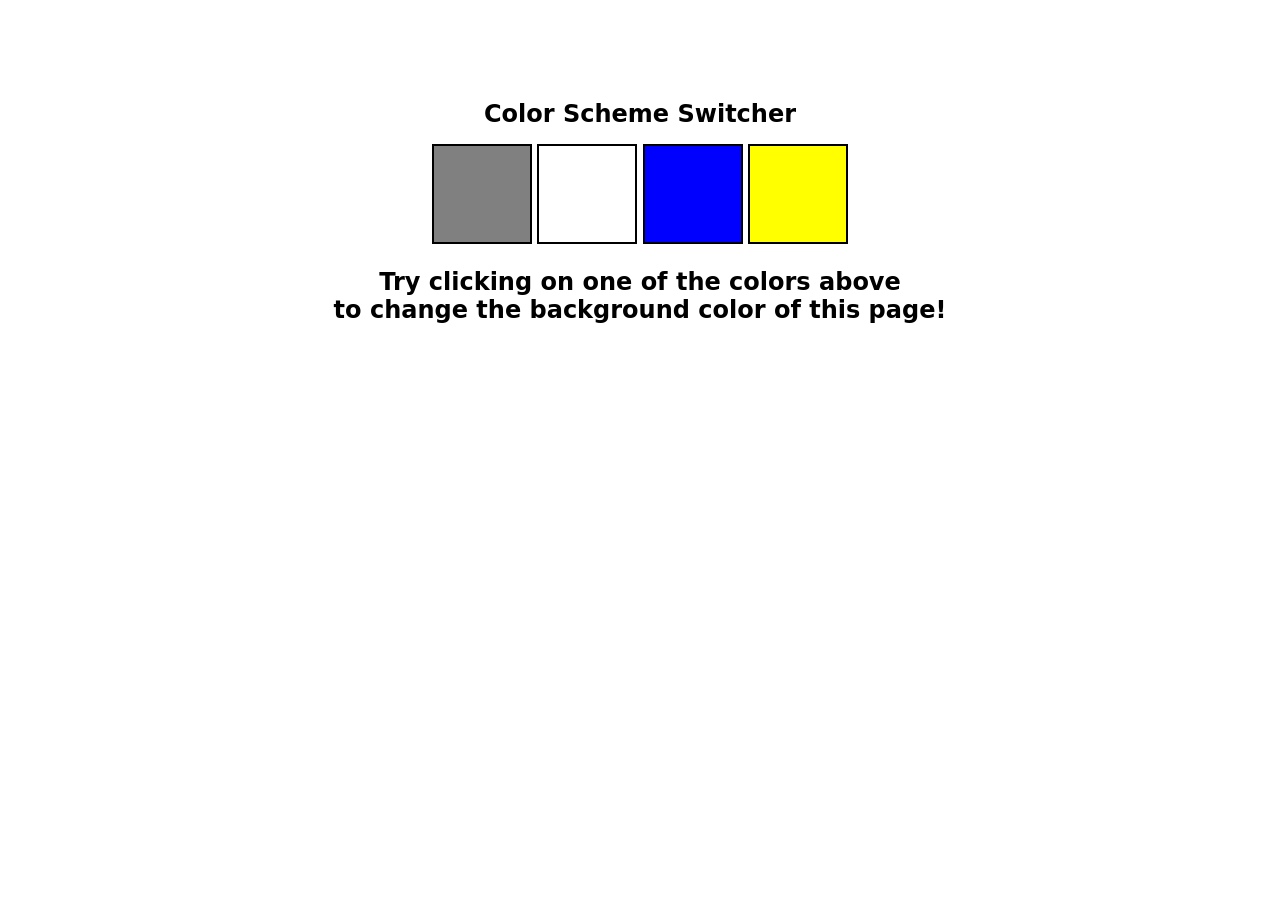
<file: 07_projects/1_colorChanger/index.html>
<!DOCTYPE html>
<html lang="en">
  <head>
    <meta charset="UTF-8" />
    <meta name="viewport" content="width=device-width, initial-scale=1.0" />
    <meta http-equiv="X-UA-Compatible" content="ie=edge" />
    <link rel="stylesheet" href="style.css" />
    <link rel="stylesheet" href="../styles.css" />
    <title>JavaScript Background Color Switcher</title>
  </head>
  <body>
    <!-- <nav>
      <a href="/" aria-current="page">Home</a>
      <a target="_blank" href="https://www.youtube.com/@chaiaurcode">Youtube channel</a>
    </nav> -->
    <div class="canvas">
      <!-- <a
        style="
          background-color: #fff;
          padding: 10px 30px;
          border-radius: 8px;
          color: #212121;
          text-decoration: none;
          border: 2px solid #212121;
        "
        href="../index.html"
        >Back to Home Page</a
      > -->
      <h1>Color Scheme Switcher</h1>
      <span class="button" id="grey"></span>
      <span class="button" id="white"></span>
      <span class="button" id="blue"></span>
      <span class="button" id="yellow"></span>
      <h2>
        Try clicking on one of the colors above
        <span>to change the background color of this page!</span>
      </h2>
    </div>
    <script src="cc.js"></script>
  </body>
</html>
</file>
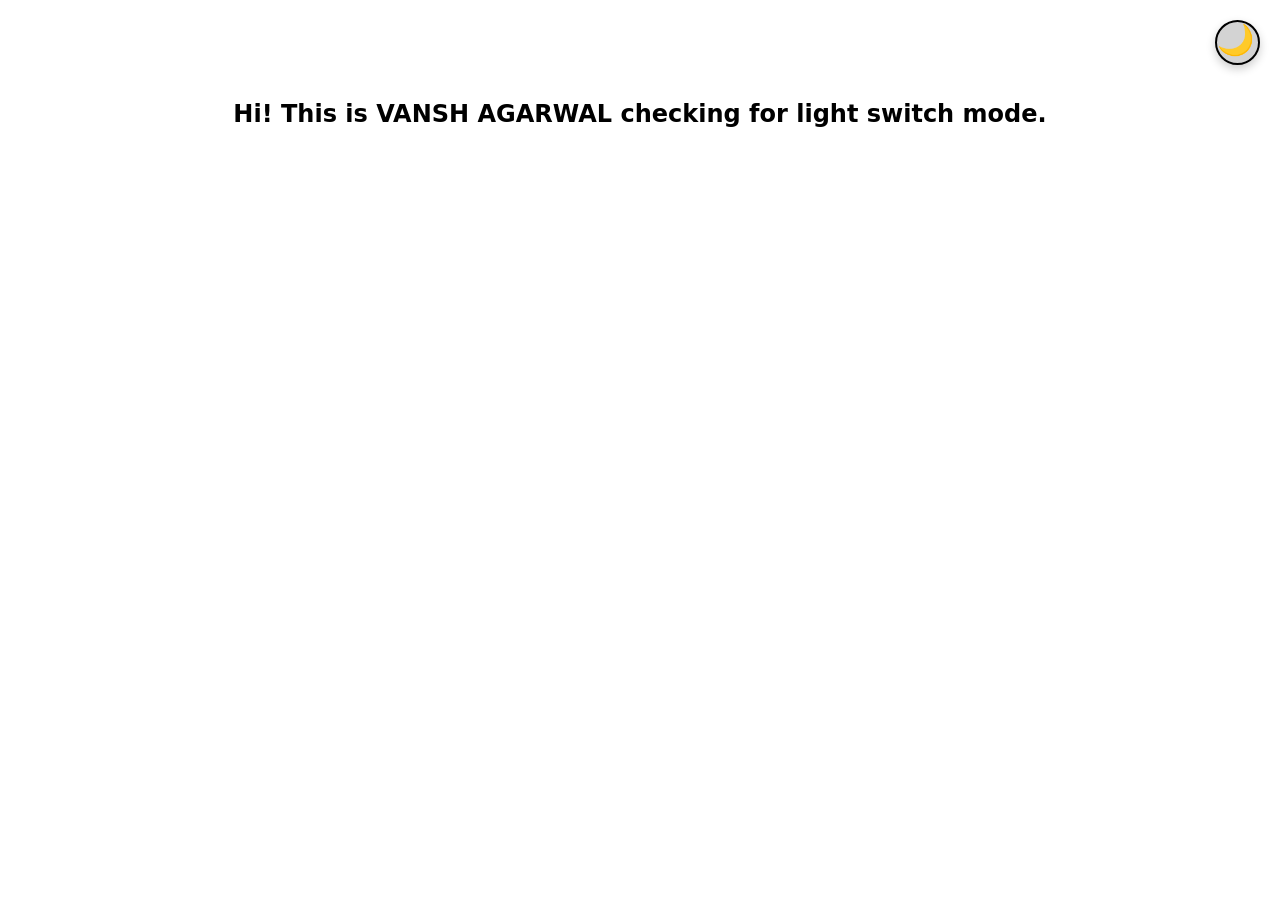
<file: 07_projects/1_lightSwitch_self/index.html>
<!DOCTYPE html>
<html lang="en">
  <head>
    <meta charset="UTF-8" />
    <meta name="viewport" content="width=device-width, initial-scale=1.0" />
    <meta http-equiv="X-UA-Compatible" content="ie=edge" />
    <link rel="stylesheet" href="style.css" />
    <link rel="stylesheet" href="../styles.css" />
    <title>JS light mode Switcher</title>
  </head>
  <body>
    <div class="switcher">🌙</div>
    <div class="canvas">
      <h1>Hi! This is VANSH AGARWAL checking for light switch mode.</h1>
    </div>
    <script src="switch_mode.js"></script>
  </body>
</html>
</file>
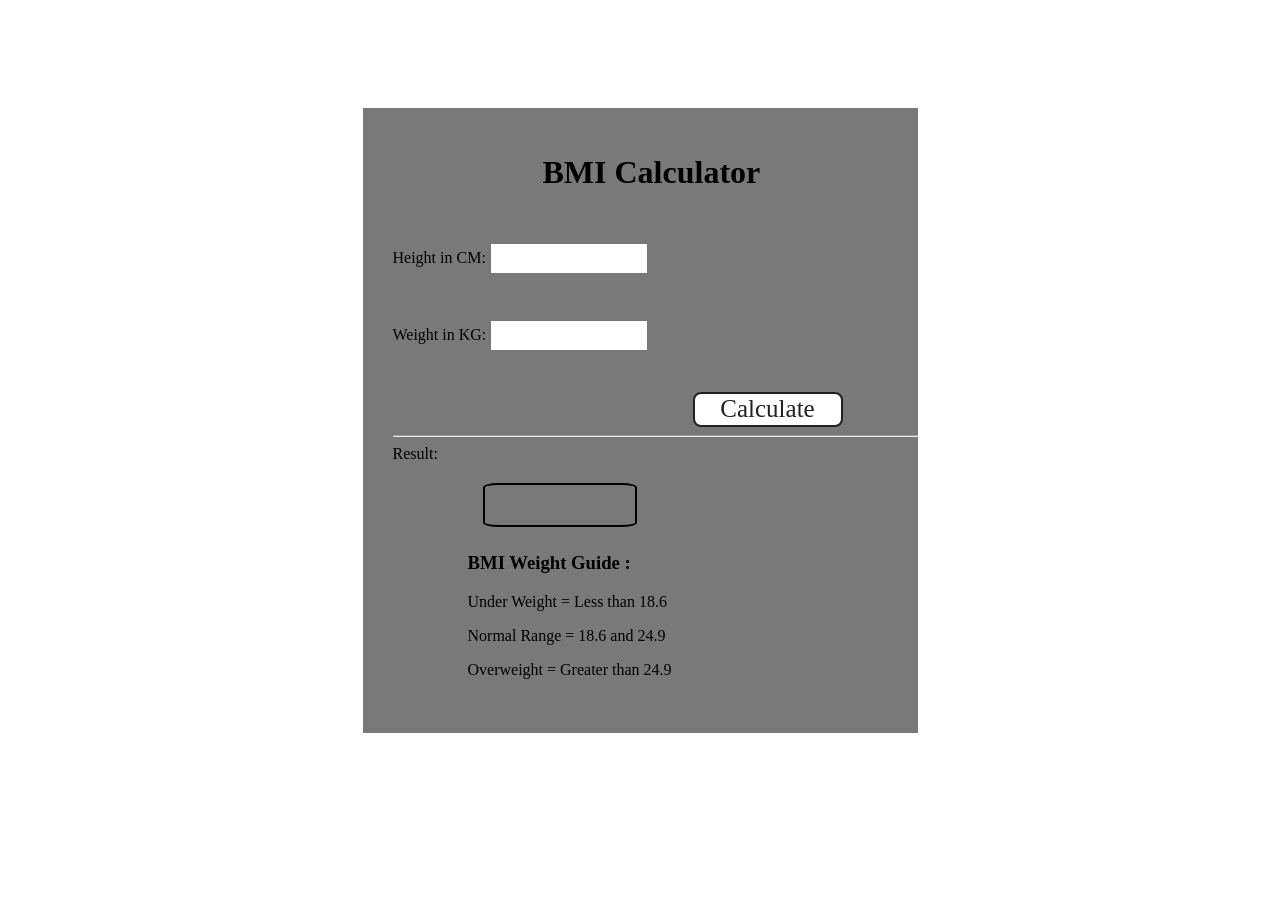
<file: 07_projects/2_BMI/index.html>
<!DOCTYPE html>
<html lang="en">
  <head>
    <meta charset="UTF-8" />
    <meta name="viewport" content="width=device-width, initial-scale=1.0" />
    <meta http-equiv="X-UA-Compatible" content="ie=edge" />
    <link rel="stylesheet" href="style.css" />
    <!-- <link rel="stylesheet" href="../styles.css" /> -->
    <title>BMI Calculator</title>
  </head>
  <body>
    <div class="container">
      <h1>BMI Calculator</h1>
      <form>
        <p><label>Height in CM: </label><input type="text" id="height" /></p>
        <p><label>Weight in KG: </label><input type="text" id="weight" /></p>
        <button>Calculate</button>
        <hr>
        <div>Result: </div>
        <div id="results"></div>
        <div id="weight-guide">
          <h3>BMI Weight Guide :</h3>
          <p>Under Weight = Less than 18.6</p>
          <p>Normal Range = 18.6 and 24.9</p>
          <p>Overweight = Greater than 24.9</p>
        </div>
      </form>
    </div>
  </body>
  <script src="bmi.js"></script>
</html>
</file>
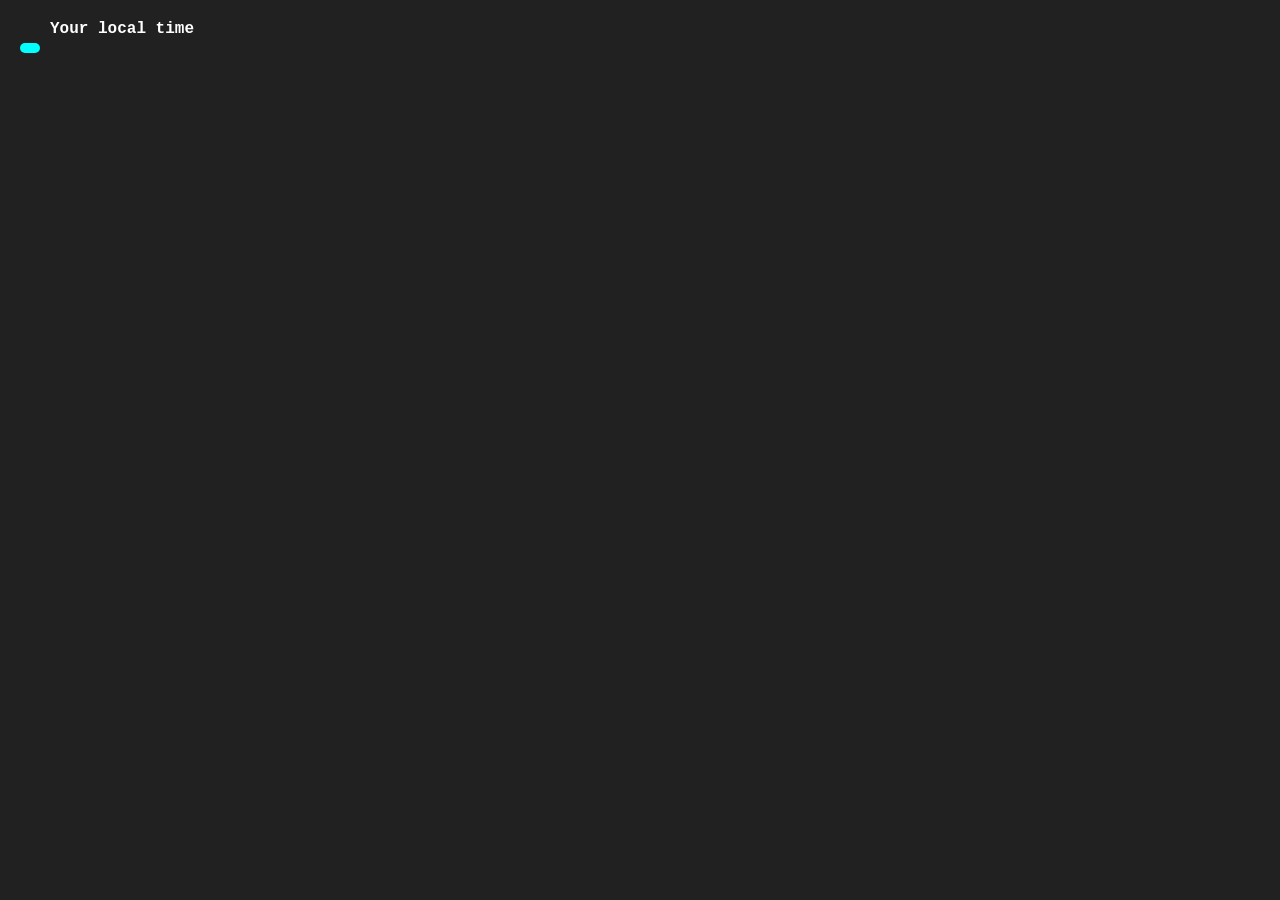
<file: 07_projects/3_clock/index.html>
<!DOCTYPE html>
<html lang="en">
  <head>
    <meta charset="UTF-8" />
    <meta name="viewport" content="width=device-width, initial-scale=1.0" />
    <meta http-equiv="X-UA-Compatible" content="ie=edge" />
    <link rel="stylesheet" type="text/css" href="../styles.css" />
    <title>Your Local Time</title>
    <style>
      body {
        background-color: #212121;
        color: #fff;
      }
      .center {
        display: flex;
        height: 100vh;
        justify-content: right;
        align-items: start;
        flex-direction: column;
      }
      #clock {
        font-size: 20px;
        color: black;
        background-color: aqua;
        padding: 5px 10px;
        margin-top: 5px;
        border-radius: 5px;
        margin-left: 20px;
      }
      #banner{
        font-family: 'Courier New', Courier, monospace;
        font-weight: bolder;
        font-size: medium;
        margin-top: 20px;
        margin-left: 50px;
      }
    </style>
  </head>
  <body>
    <div class="center">
      <div id="banner"><span>Your local time</span></div>
      <div id="clock"><b></b></div>
    </div>
    <script src="clock.js"></script>
  </body>
</html>
</file>
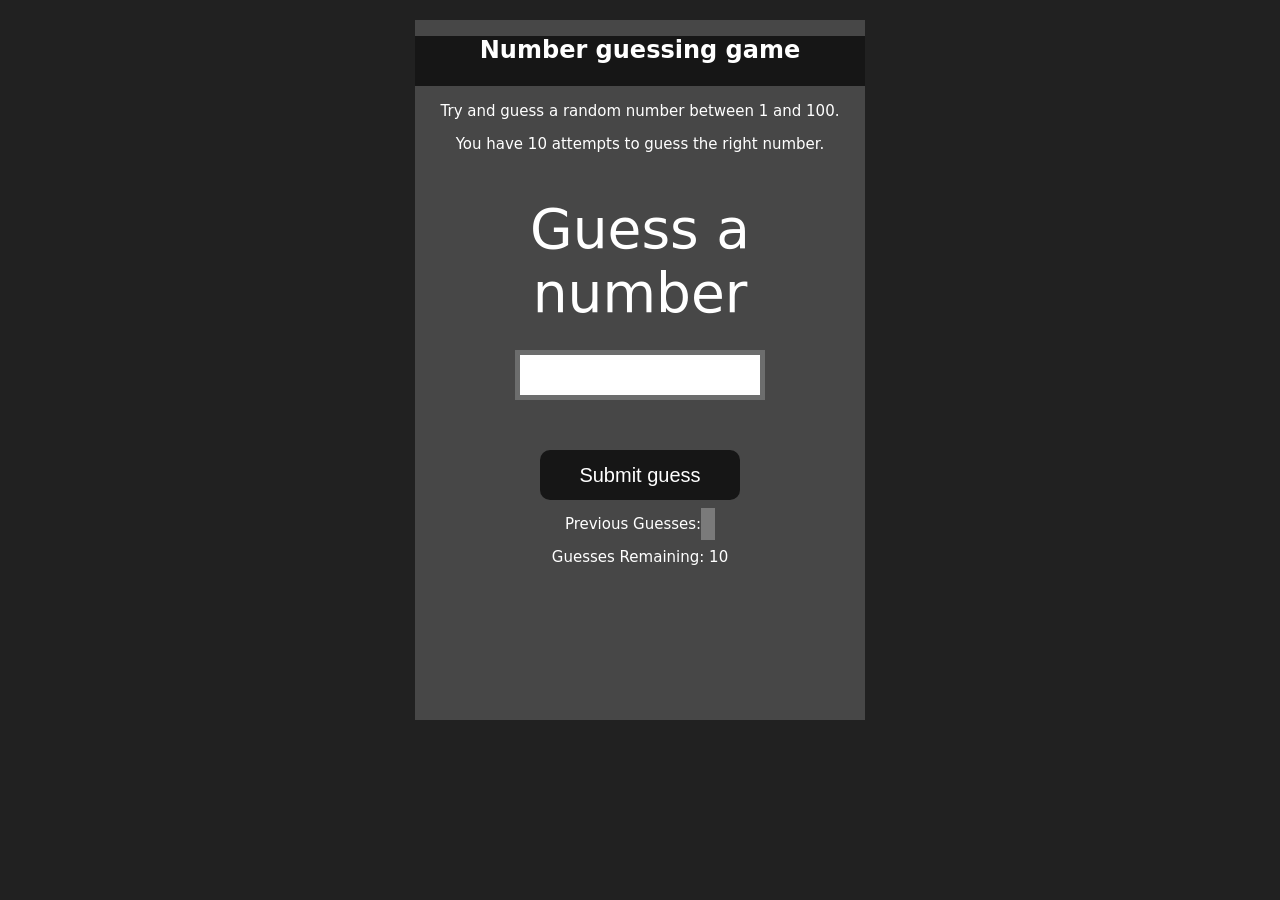
<file: 07_projects/4_guessnum/index.html>
<!DOCTYPE html>
<html lang="en">
<head>
    <meta charset="UTF-8">
    <meta name="viewport" content="width=device-width, initial-scale=1.0">
    <meta http-equiv="X-UA-Compatible" content="ie=edge">
    <title>Number Guessing Game</title>
    <link rel="stylesheet" href="style.css">
    <link rel="stylesheet" href="../styles.css">
</head>
<body style="background-color:#212121; color:#fff;">
    <div id="wrapper">
      <h1>Number guessing game</h1>
    <p>Try and guess a random number between 1 and 100.</p>
    <p>You have 10 attempts to guess the right number.</p>
    </br>
        <form class="form">
            <label for="guessField" id="guess">Guess a number</label>
            <input type="text" id="guessField" class="guessField">
            <input type="submit" id="subt" value="Submit guess" class="guessSubmit">
        </form>

        <div class="resultParas">
            <p >Previous Guesses: <span class="guesses"></span></p>
            <p >Guesses Remaining: <span class="lastResult">10</span></p>
            <p class="lowOrHi"></p>
        </div>
    </div>
    <script src="guessnum.js"></script>
</body>
</html>
</file>
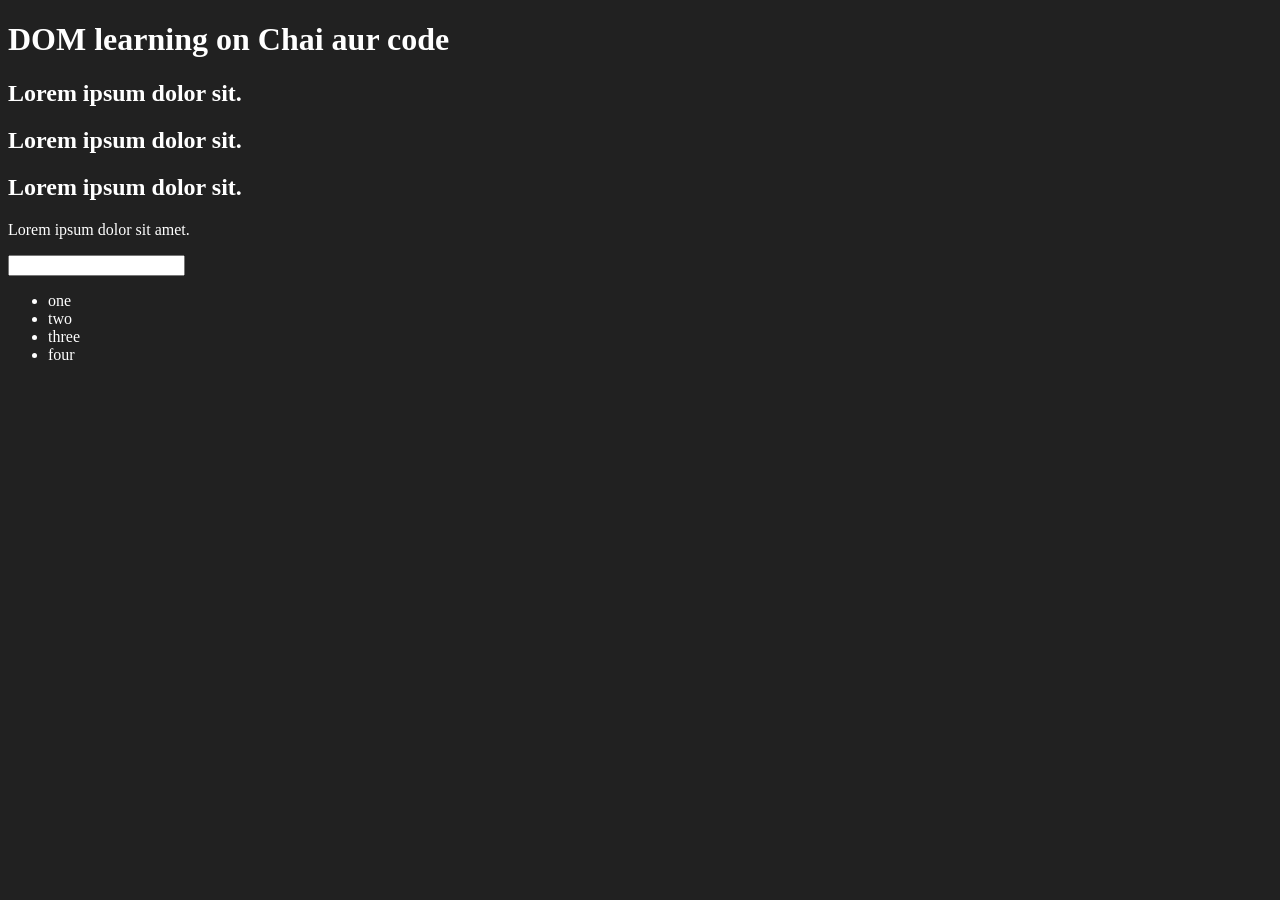
<file: 06_dom/1.html>
<!DOCTYPE html>
<html lang="en">
<head>
    <meta charset="UTF-8">
    
    <title>DOM learning</title>
    <style>
        .bg-black{
            background-color: #212121;
            color: #fff;
        }
    </style>
</head>
<body class="bg-black">
    <div>
        <h1 id="title" class="heading">DOM learning on Chai aur code <span style="display: none;">test text</span></h1>
        <h2>Lorem ipsum dolor sit.</h2>
        <h2>Lorem ipsum dolor sit.</h2>
        <h2>Lorem ipsum dolor sit.</h2>
        <p>Lorem ipsum dolor sit amet.</p>
        <input type="password">

        <ul>
            <li class="list-item">one</li>
            <li class="list-item">two</li>
            <li class="list-item">three</li>
            <li class="list-item">four</li>
        </ul>
    </div>
</body>
</html>
</file>
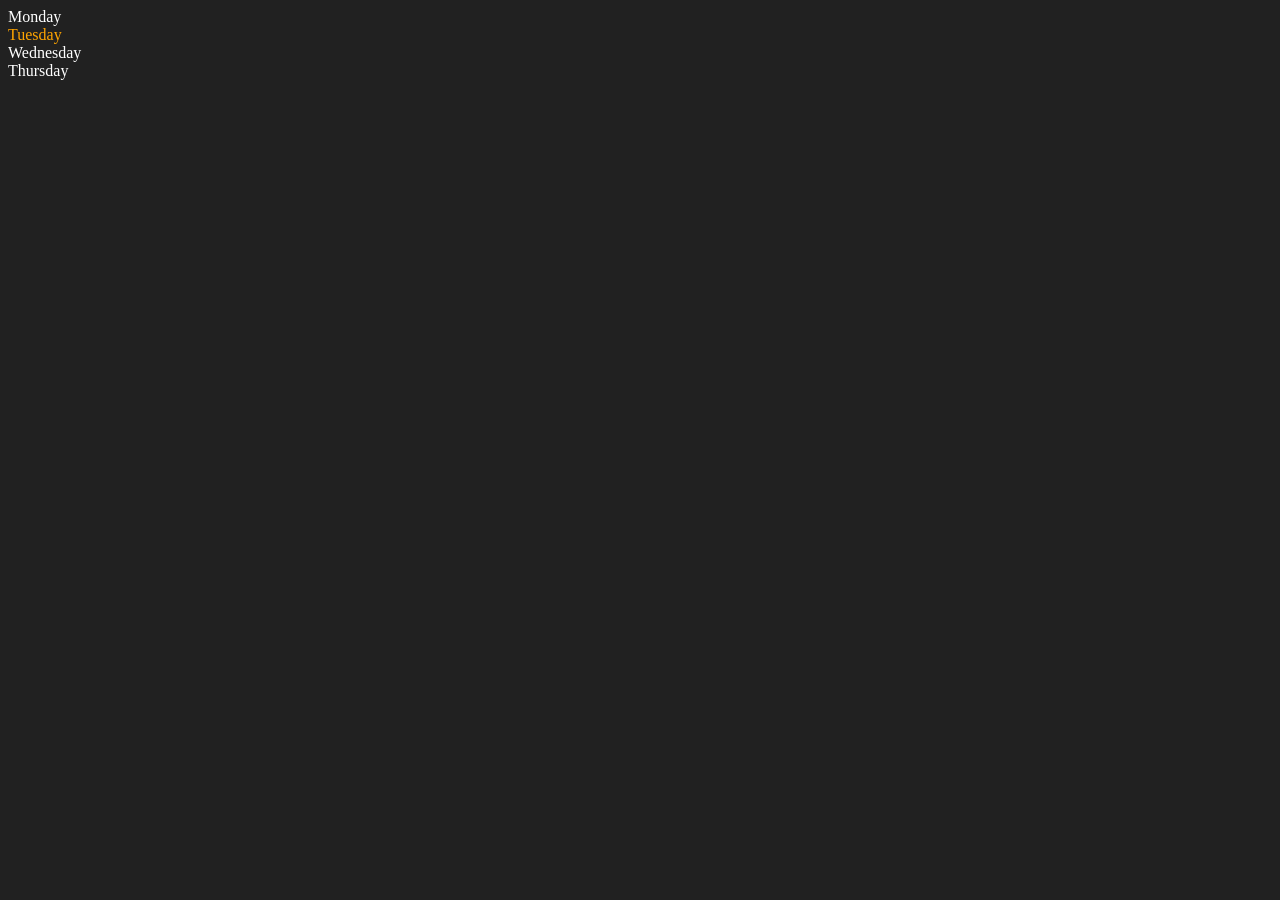
<file: 06_dom/2.html>
<!DOCTYPE html>
<html lang="en">
<head>
    <meta charset="UTF-8">
    <meta name="viewport" content="width=device-width, initial-scale=1.0">
    <title>DOM | Chai aur code</title>
</head>
<body style="background-color: #212121; color: #fff">
    <div class="parent">
        <div class="day">Monday</div>
        <div class="day">Tuesday</div>
        <div class="day">Wednesday</div>
        <div class="day">Thursday</div>
    </div>
</body>
<script>
    const parent = document.querySelector('.parent')
    // console.log(parent);
    // console.log(parent.children);
    // console.log(parent.children[1].innerHTML);

    // for (let i = 0; i < parent.children.length; i++) {
    //      console.log(parent.children[i].innerHTML);  
    // }

    parent.children[1].style.color = "orange"
    // console.log(parent.firstElementChild);
    // console.log(parent.lastElementChild);

    const dayOne = document.querySelector('.day')
    // console.log(dayOne);
    // console.log(dayOne.parentElement);
    // console.log(dayOne.nextElementSibling);

    console.log("NODES: ", parent.childNodes)
</script>
</html>
</file>
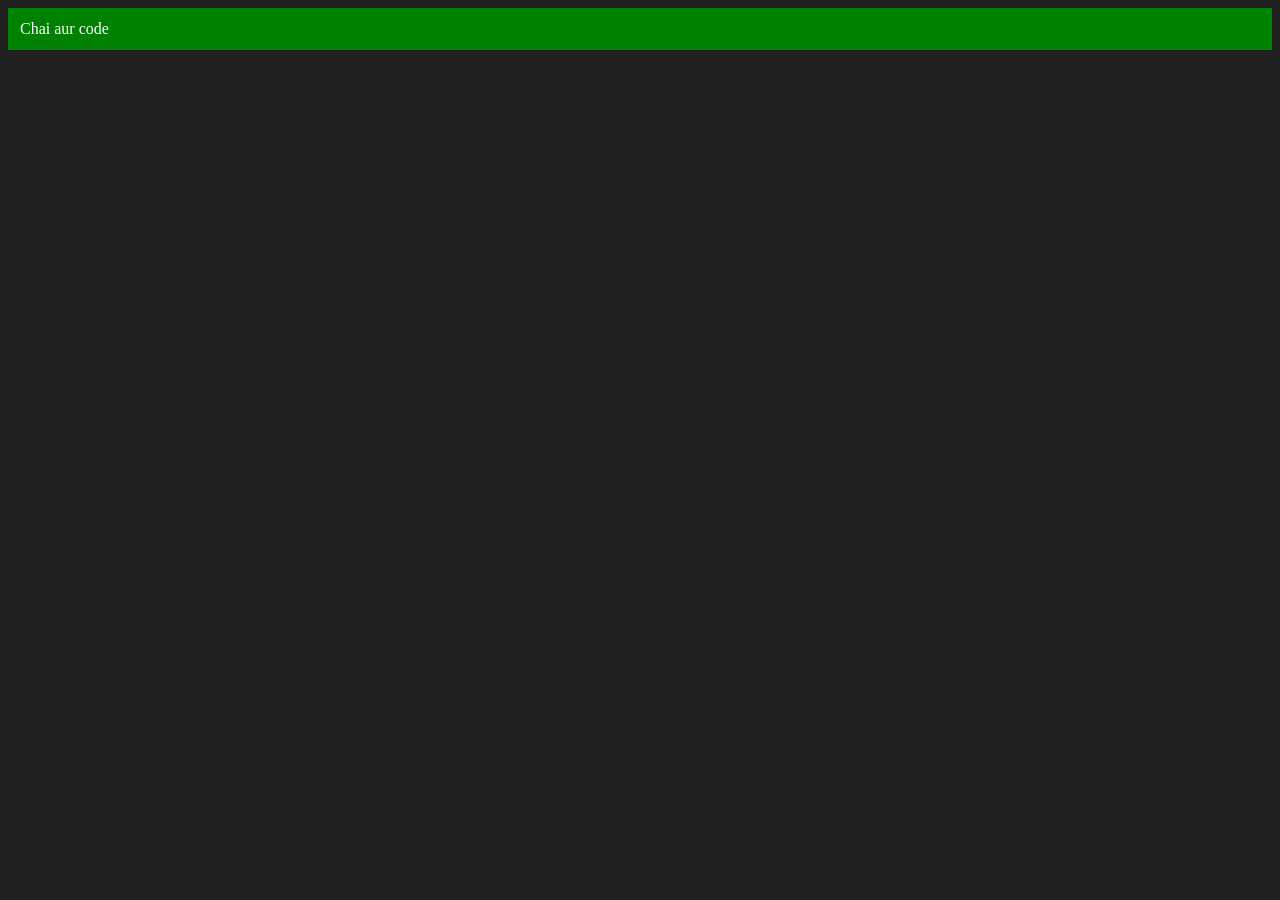
<file: 06_dom/3.html>
<!DOCTYPE html>
<html lang="en">
<head>
    <meta charset="UTF-8">
    <meta http-equiv="X-UA-Compatible" content="IE=edge">
    <meta name="viewport" content="width=device-width, initial-scale=1.0">
    <title>Chai aur code </title>
</head>
<body style="background-color: #212121; color: #fff;">
    
</body>
<script>
    const div = document.createElement('div')
    console.log(div);
    div.className = "main"
    div.id = Math.round(Math.random() * 10 + 1)
    div.setAttribute("title", "generated title")
    div.style.backgroundColor = "green"
    div.style.padding = "12px"
    // div.innerText = "Chai aur code"
    const addText = document.createTextNode("Chai aur code")
    div.appendChild(addText)

    document.body.appendChild(div)
</script>
</html>
</file>
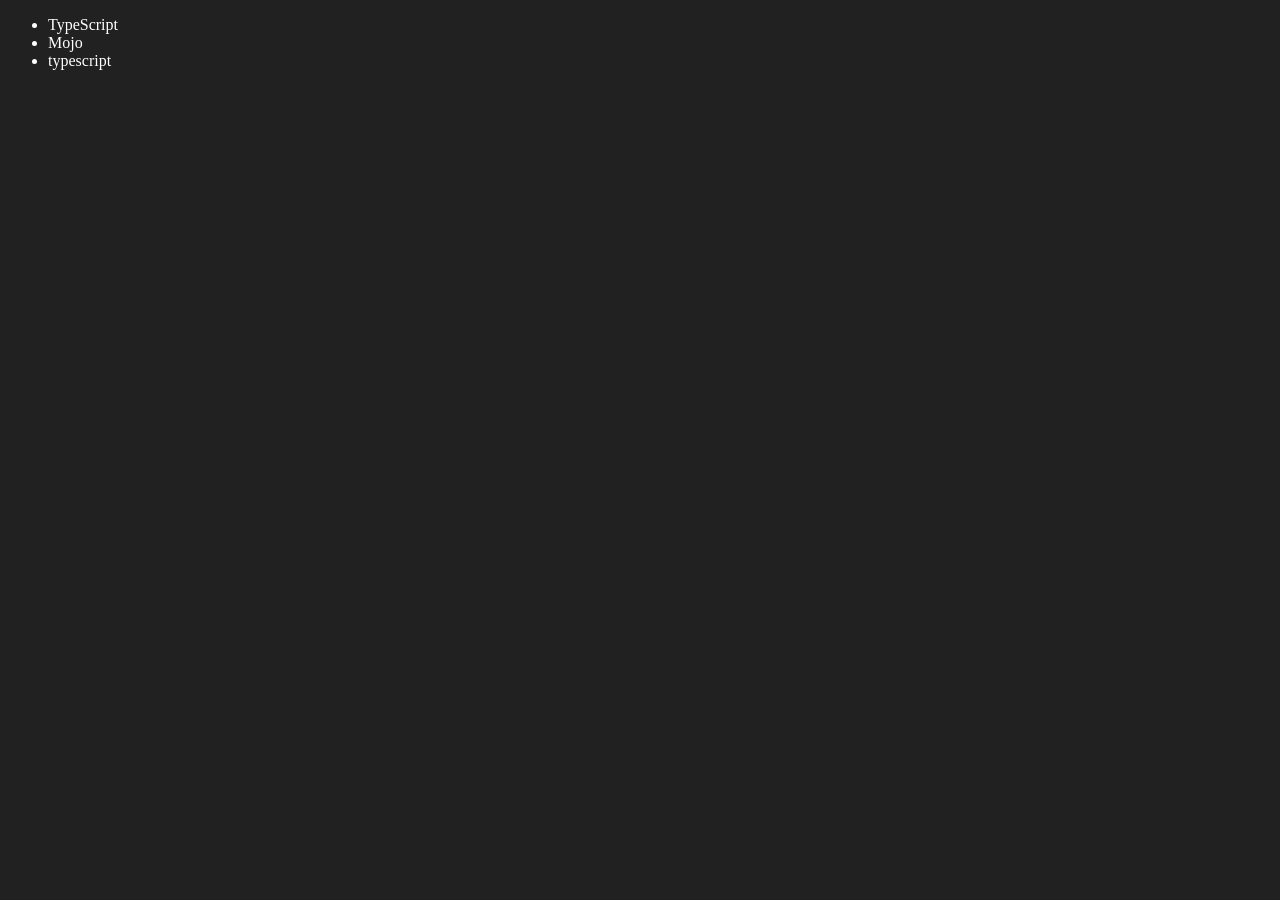
<file: 06_dom/4.html>
<!DOCTYPE html>
<html lang="en">
<head>
    <meta charset="UTF-8">
    <meta http-equiv="X-UA-Compatible" content="IE=edge">
    <meta name="viewport" content="width=device-width, initial-scale=1.0">
    <title>Chai aur code | DOM</title>
</head>
<body style="background-color: #212121; color: #fff;">
    <ul class="language">
        <li>Javascript</li>
    </ul>
</body>
<script>
    function addLanguage(langName){
        const li = document.createElement('li');
        li.innerHTML = `${langName}`
        document.querySelector('.language').appendChild(li)
    }
    addLanguage("python")
    addLanguage("typescript")

    function addOptiLanguage(langName){
        const li = document.createElement('li');
        li.appendChild(document.createTextNode(langName))
        document.querySelector('.language').appendChild(li)
    }
    addOptiLanguage('golang')

    //Edit
    const secondLang = document.querySelector("li:nth-child(2)")
    console.log(secondLang);
    //secondLang.innerHTML = "Mojo"
    const newli = document.createElement('li')
    newli.textContent = "Mojo"
    secondLang.replaceWith(newli)

    //edit
    const firstLang = document.querySelector("li:first-child")
    firstLang.outerHTML = '<li>TypeScript</li>'

    //remove
    const lastLang = document.querySelector('li:last-child')
    lastLang.remove()


</script>
</html>
</file>
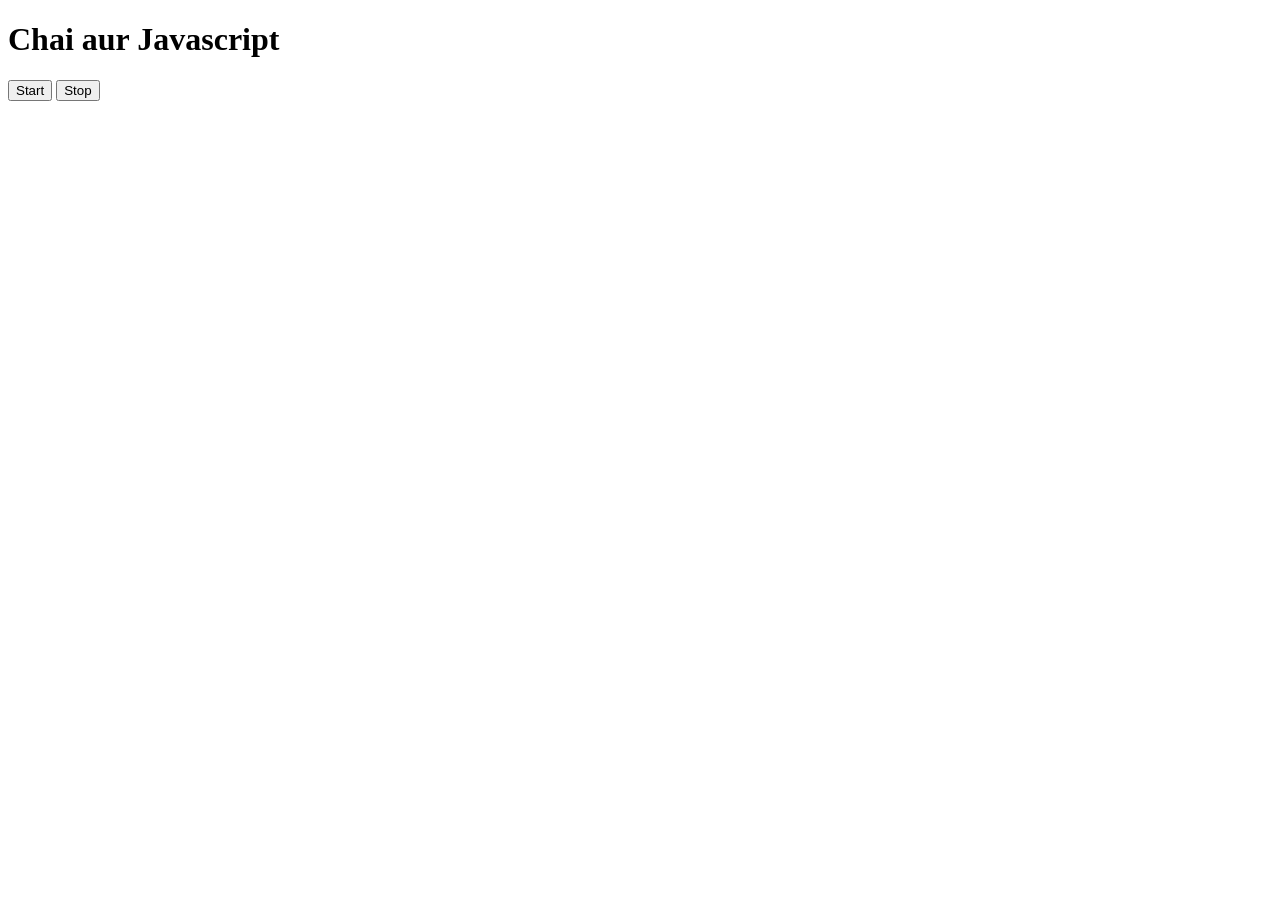
<file: 08_events/3.html>
<!DOCTYPE html>
<html lang="en">
<head>
    <meta charset="UTF-8">
    <meta name="viewport" content="width=device-width, initial-scale=1.0">
    <title>Document</title>
</head>
<body>
    <h1>Chai aur Javascript</h1>
    <button id="start">Start</button>
    <button id="stop">Stop</button>
</body>
<script>
    let intervalId;
    document.querySelector('#start').addEventListener('click', function(){
        if(!intervalId){
            intervalId = setInterval(function(){
                console.log("hi", Date.now());
            }, 1000);
        }
    });

    document.querySelector('#stop').addEventListener('click', function(){
        clearInterval(intervalId);
        intervalId = null;
    });
</script>
</html>
</file>
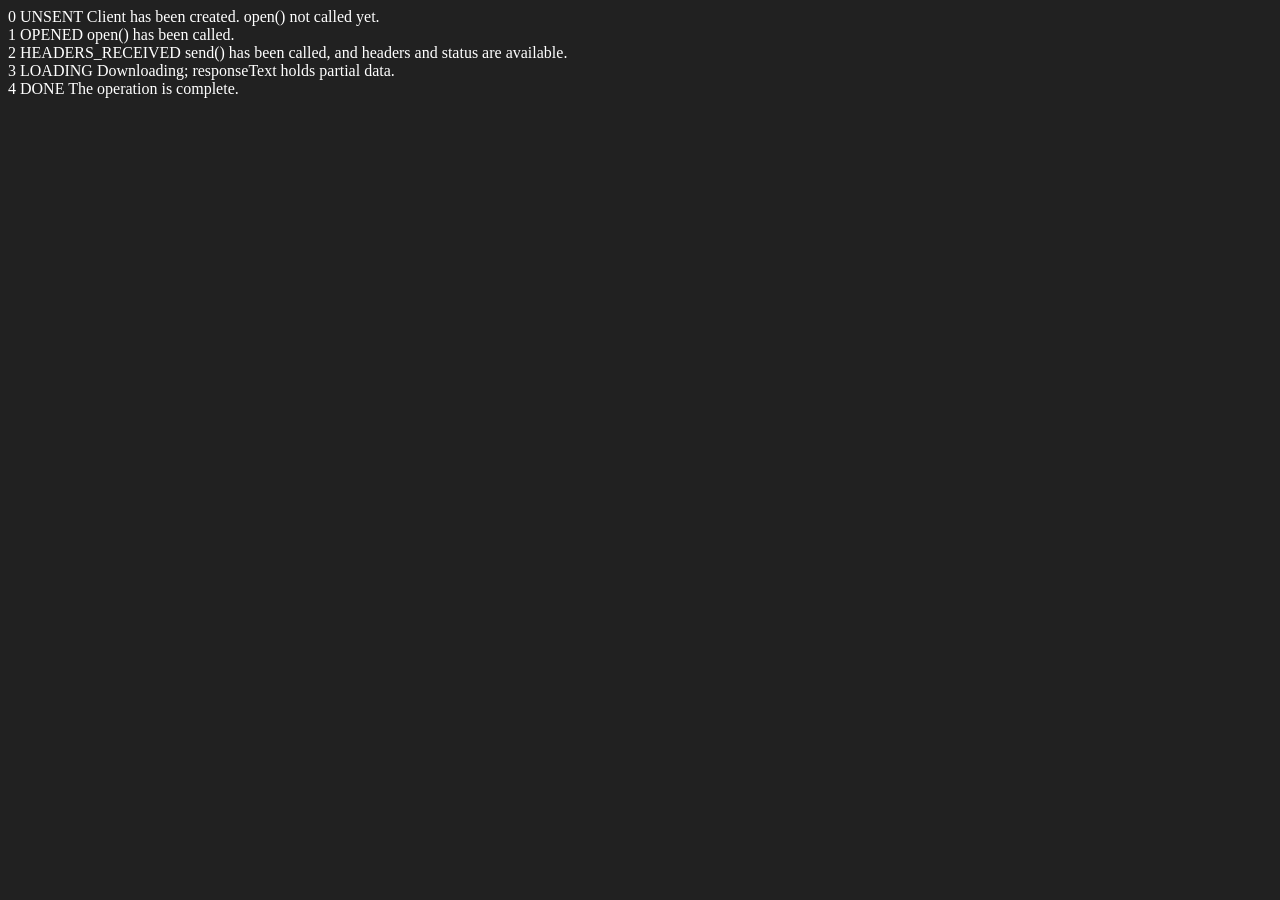
<file: 09_advance_one/ApiRequest.html>
<!DOCTYPE html>
<html lang="en">
<head>
    <meta charset="UTF-8">
    <meta name="viewport" content="width=device-width, initial-scale=1.0">
    <title>Document</title>
</head>
<body style="background-color: #212121; color: white;">
    0	UNSENT	Client has been created. open() not called yet.<br>
    1	OPENED	open() has been called.<br>
    2	HEADERS_RECEIVED	send() has been called, and headers and status are available.<br>
    3	LOADING	Downloading; responseText holds partial data.<br>
    4	DONE	The operation is complete.<br>
</body>
<script>
    const requestUrl = 'https://api.github.com/users/hiteshchoudhary'
    const xhr = new XMLHttpRequest();
    xhr.open('GET', requestUrl)
    xhr.onreadystatechange = function(){
        console.log(xhr.readyState);
        if (xhr.readyState === 4) {
            const data = JSON.parse(this.responseText)
            console.log(typeof data);
            console.log(data);
            console.log(data.followers);
        }
    }
    xhr.send();
</script>
</html>
</file>
<file: 07_projects/1_colorChanger/style.css>
html {
  margin: 0;
}

span {
  display: block;
}
.canvas {
  margin: 100px auto 100px;
  width: 80%;
  text-align: center;
  user-select: none;
}

.button {
  width: 100px;
  height: 100px;
  border: solid black 2px;
  display: inline-block;
  user-select: none;
}

#grey {
  background: grey;
}

#white {
  background: white;
}
#blue {
  background: blue;
}
#yellow {
  background: yellow;
}
</file>
<file: 07_projects/styles.css>
* {
  box-sizing: border-box;
}

body {
  margin: 0;
  font-family: system-ui, sans-serif;
  color: black;
  background-color: white;
}

nav {
  display: flex;
  flex-wrap: wrap;
  align-items: center;
  justify-content: center;
  padding: 0.5rem;
  gap: 0.5rem;
  border-bottom: solid 1px #aaa;
  background-color: #eee;
}

nav a {
  display: inline-block;
  min-width: 9rem;
  padding: 0.5rem;
  border-radius: 0.2rem;
  border: solid 1px rgb(22, 22, 22);
  text-align: center;
  text-decoration: none;
  color: #1b1b1b;
}

nav a[aria-current='page'] {
  color: #000;
  background-color: #d4d4d4;
}

main {
  padding: 1rem;
}

h1 {
  font-weight: bold;
  font-size: 1.5rem;
}

.projects {
  display: flex;
  flex-direction: column;
}

.project-link {
  background-color: #fff;
  padding: 10px 30px;
  border-radius: 8px;
  color: #212121;
  text-decoration: none;
  border: 2px solid #212121;
  margin-top: 5px;
}
</file>
<file: 07_projects/1_lightSwitch_self/style.css>
html {
  margin: 0;
}

body{
    background-color: white;
    color: black;
    transition: background-color 0.5s ease,
                color 0.5s ease;
}

.switcher {
    height: 45px;
    width: 45px;
    border: 2px solid black;
    background-color: lightgray;

    position: absolute;
    top: 20px;
    right: 20px;
    border-radius: 50%;

    font-size: 30px;
    user-select: none;

    box-shadow: 0 4px 10px rgba(0,0,0,0.2);
    transition: transform 0.15s ease;
    cursor: pointer;
}

.switcher:active{
    transform: scale(0.92) rotate(1060deg);
    box-shadow: 0 2px 5px rgba(0,0,0,0.2);
}

.canvas {
  margin: 100px auto 100px;
  width: 80%;
  text-align: center;
}
</file>
<file: 07_projects/2_BMI/style.css>
body {
    display: flex;
    justify-content: center;
    align-items: center;
}

.container {
    width: 525px;
    height: 625px;
    margin-top: 100px;

    background-color: #797978;
    padding-left: 30px;
}
#height,
#weight {
  width: 150px;
  height: 25px;
  margin-top: 30px;
}

#weight-guide {
  margin-left: 75px;
  margin-top: 25px;
}

#results {
    display: flex;
    justify-content: center;
    align-items: center;
    height: 40px;
    width: 150px;
    border: 2px solid black;
    border-radius: 10%;
    font-size: 25px;
    margin-left: 90px;
    margin-top: 20px;
    color: rgb(241, 241, 241);
}

button {
  width: 150px;
  height: 35px;
  margin-left: 300px;
  margin-top: 25px;
  background-color: #fff;
  padding: 1px 20px;
  border-radius: 8px;
  color: #212121;
  font-family: Georgia, 'Times New Roman', Times, serif;
  text-decoration: none;
  border: 2px solid #212121;
  font-size: 25px;
}

h1 {
  padding-left: 150px;
  padding-top: 25px;
}
</file>
<file: 07_projects/4_guessnum/style.css>
html {
  font-family: sans-serif;
}

body {
  background-color: #212121;
  display: flex;
  justify-content: center ;
  text-align: center;
}

#wrapper {
  box-sizing: border-box;
  text-align: center;
  margin-top: 20px;
  width: 450px;
  height: 700px;
  background-color: #474747;
  color: #fff;
  font-size: 25px;
  user-select: none;
}

h1 {
  background-color: #161616;
  color: #fff;
  height: 50px;
}

p {
  font-size: 15px;
}

.lastResult {
  color: white;
}

.guesses {
  color: white;
  padding: 7px;
  background-color: #7a7a7a;
}

button {
  background-color: #141414;
  color: #fff;
  width: 250px;
  height: 50px;
  border-radius: 25px;
  font-size: 30px;
  border-style: none;
  margin-top: 30px;
}

#subt {
  background-color: #161616;
  color: #ffffff;
  width: 200px;
  height: 50px;
  border-radius: 10px;
  font-size: 20px;
  border-style: none;
  margin-top: 50px;
}

#guessField {
  color: #000;
  width: 250px;
  height: 50px;
  font-size: 30px;
  border-style: none;
  margin-top: 25px;

  border: 5px solid #6c6d6d;
  text-align: center;
}

#guess {
  font-size: 55px;
  margin-top: 120px;
  color: #fff;
}
</file>
